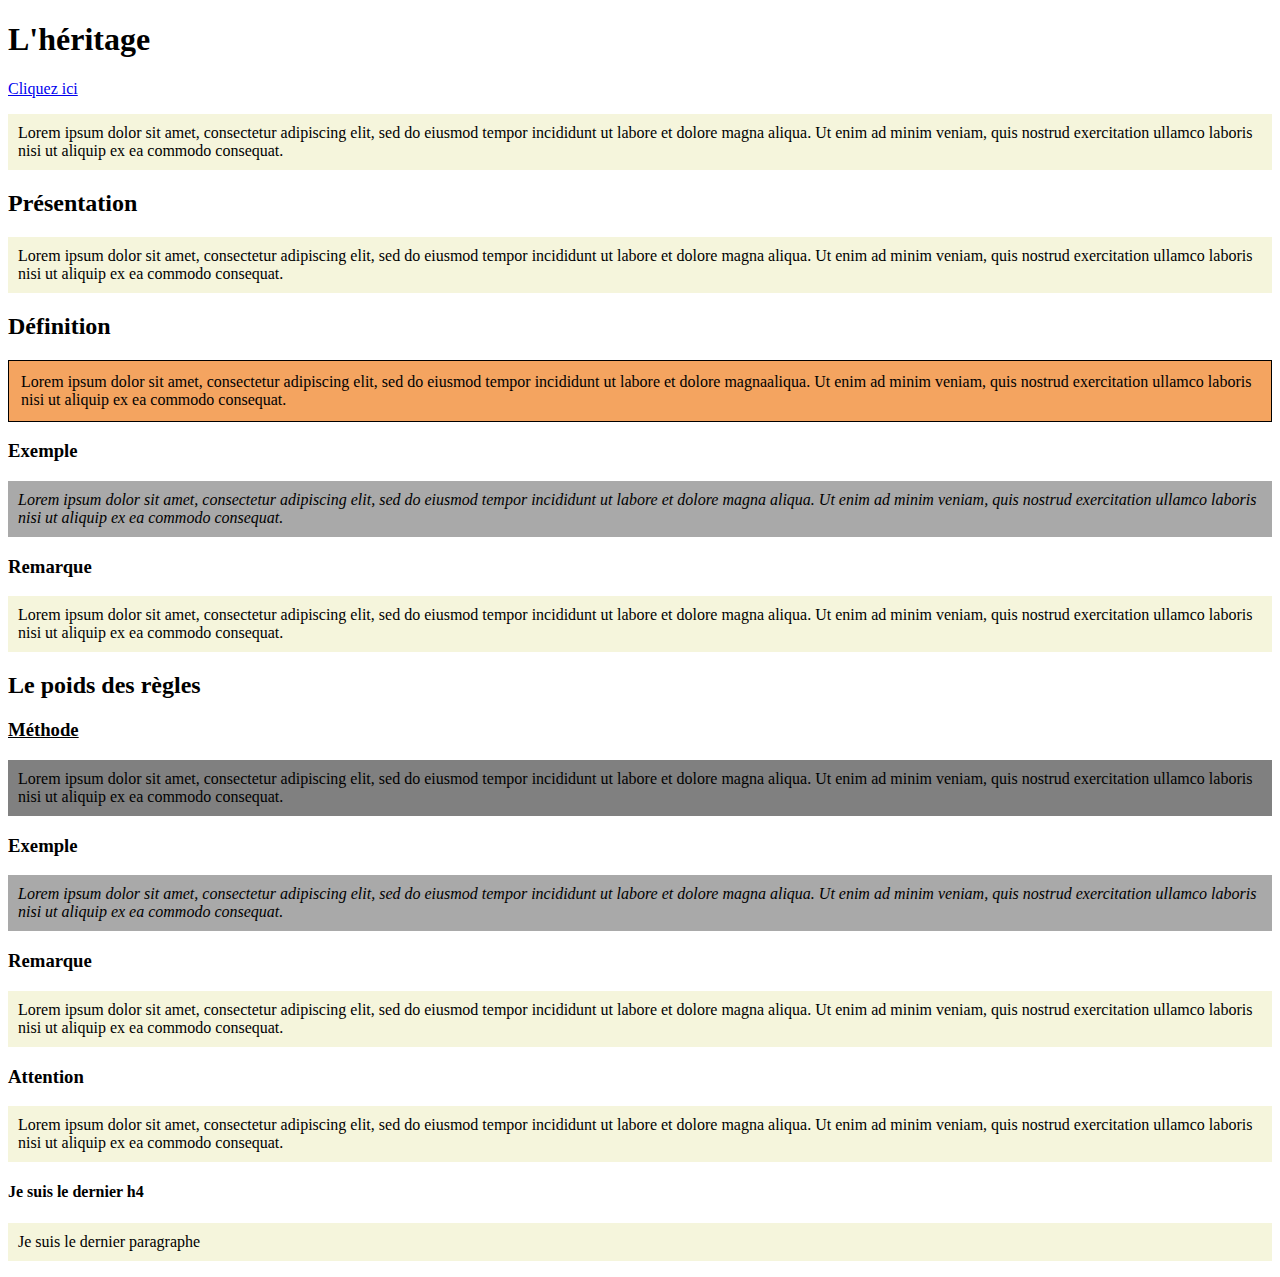
<file: Exercice_2/index.html>
<!DOCTYPE html>
<html lang="fr">

<head>
    <meta charset="UTF-8">
    <title>L'héritage</title>
    <link rel="stylesheet" href="style.css">
</head>

<body>
    <h1>L'héritage</h1>
    <a href="#">Cliquez ici</a>
    <section class="context">
        <p>
            Lorem ipsum dolor sit amet, consectetur adipiscing elit, sed do eiusmod tempor
            incididunt ut labore et dolore
            magna
            aliqua. Ut enim ad minim veniam, quis nostrud exercitation ullamco laboris nisi ut
            aliquip ex ea commodo
            consequat.
        </p>
    </section>
    <section class="presentation">
        <h2>Présentation</h2>
        <p>
            Lorem ipsum dolor sit amet, consectetur adipiscing elit, sed do eiusmod tempor
            incididunt ut labore et dolore
            magna
            aliqua. Ut enim ad minim veniam, quis nostrud exercitation ullamco laboris nisi ut
            aliquip ex ea commodo
            consequat.
        </p>
    </section>
    <section class="course-content">
        <h2 class="definition">Définition</h2>
        <p id="definition" class="method">
            Lorem ipsum dolor sit amet, consectetur adipiscing elit, sed do eiusmod tempor
            incididunt ut labore et dolore magnaaliqua. Ut enim ad minim veniam, quis nostrud exercitation ullamco
            laboris nisi ut
            aliquip ex ea commodo
            consequat.
        </p>

        <h3 class="italic">Exemple</h3>
        <p class="sample">
            Lorem ipsum dolor sit amet, consectetur adipiscing elit, sed do eiusmod tempor
            incididunt ut labore et dolore
            magna
            aliqua. Ut enim ad minim veniam, quis nostrud exercitation ullamco laboris nisi ut
            aliquip ex ea commodo
            consequat.
        </p>

        <h3>Remarque</h3>
        <p>
            Lorem ipsum dolor sit amet, consectetur adipiscing elit, sed do eiusmod tempor
            incididunt ut labore et dolore
            magna
            aliqua. Ut enim ad minim veniam, quis nostrud exercitation ullamco laboris nisi ut
            aliquip ex ea commodo
            consequat.
        </p>

        <h2>Le poids des règles</h2>

        <h3 class="method">Méthode</h3>
        <p class="method">
            Lorem ipsum dolor sit amet, consectetur adipiscing elit, sed do eiusmod tempor
            incididunt ut labore et dolore
            magna
            aliqua. Ut enim ad minim veniam, quis nostrud exercitation ullamco laboris nisi ut
            aliquip ex ea commodo
            consequat.
        </p>

        <h3>Exemple</h3>
        <p class="sample italic">
            Lorem ipsum dolor sit amet, consectetur adipiscing elit, sed do eiusmod tempor
            incididunt ut labore et dolore
            magna
            aliqua. Ut enim ad minim veniam, quis nostrud exercitation ullamco laboris nisi ut
            aliquip ex ea commodo
            consequat.
        </p>

        <h3>Remarque</h3>
        <p>
            Lorem ipsum dolor sit amet, consectetur adipiscing elit, sed do eiusmod tempor
            incididunt ut labore et dolore
            magna
            aliqua. Ut enim ad minim veniam, quis nostrud exercitation ullamco laboris nisi ut
            aliquip ex ea commodo
            consequat.
        </p>

        <h3 class="warning">Attention</h3>
        <p class="warning">
            Lorem ipsum dolor sit amet, consectetur adipiscing elit, sed do eiusmod tempor
            incididunt ut labore et dolore
            magna
            aliqua. Ut enim ad minim veniam, quis nostrud exercitation ullamco laboris nisi ut
            aliquip ex ea commodo
            consequat.
        </p>

    </section>
    <div>
        <h4 class="dernier">Je suis le dernier h4</h2>

            <p>Je suis le dernier paragraphe</p>
    </div>
</body>

</html>
</file>
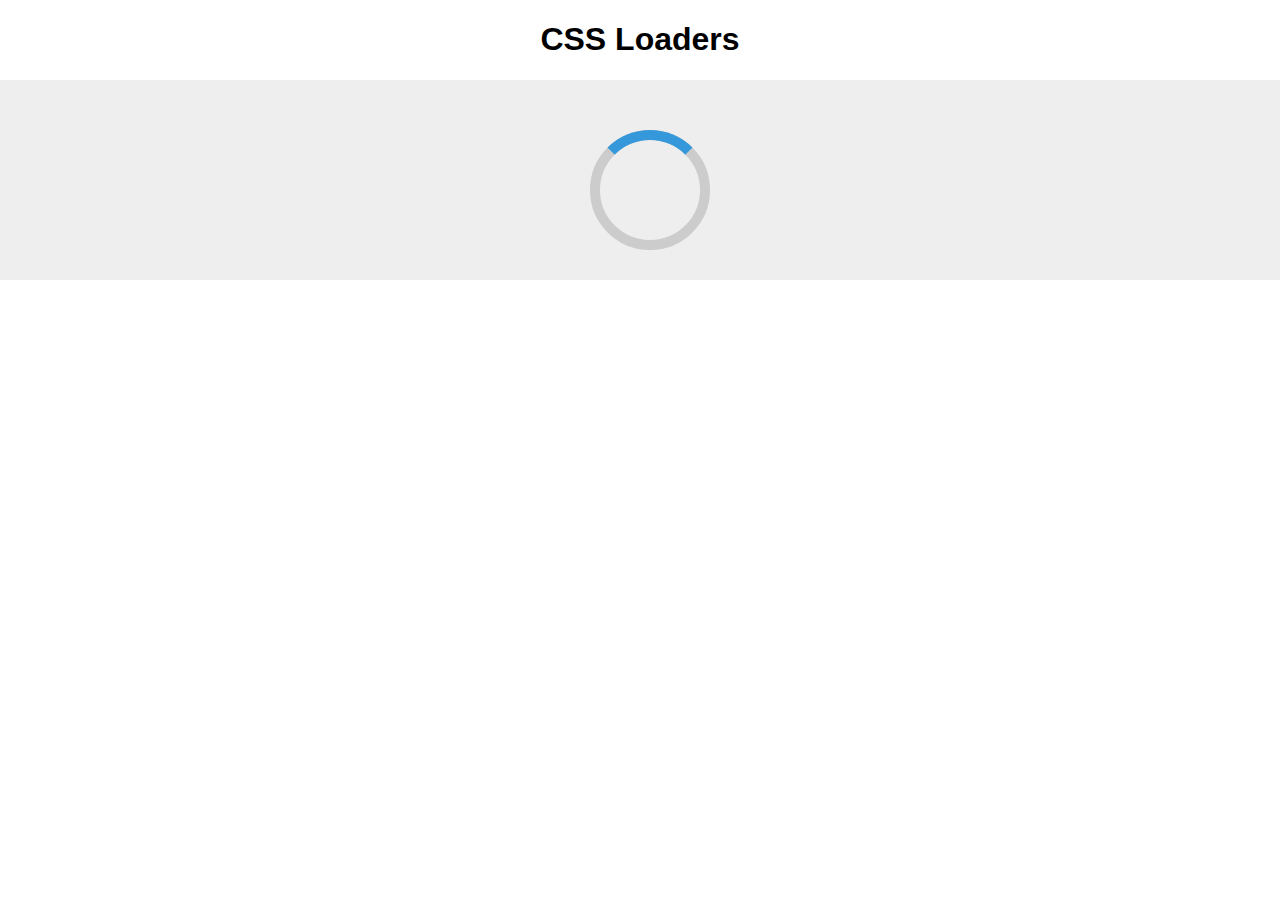
<file: Exercice_5/index.html>
<!DOCTYPE html>
<html lang="fr">

<head>
    <meta charset="UTF-8">
    <meta http-equiv="X-UA-Compatible" content="IE=edge">
    <meta name="viewport" content="width=device-width, initial-scale=1.0">
    <link rel="stylesheet" href="style.css">
    <title>Loader</title>
</head>

<body>
    <div class="container">
        <h1>CSS Loaders</h1>
        <div class="row cf">
            <div class="three col">
                <div class="loader" id="loader-1"></div>
            </div>
        </div>
    </div>
</body>

</html>
</file>
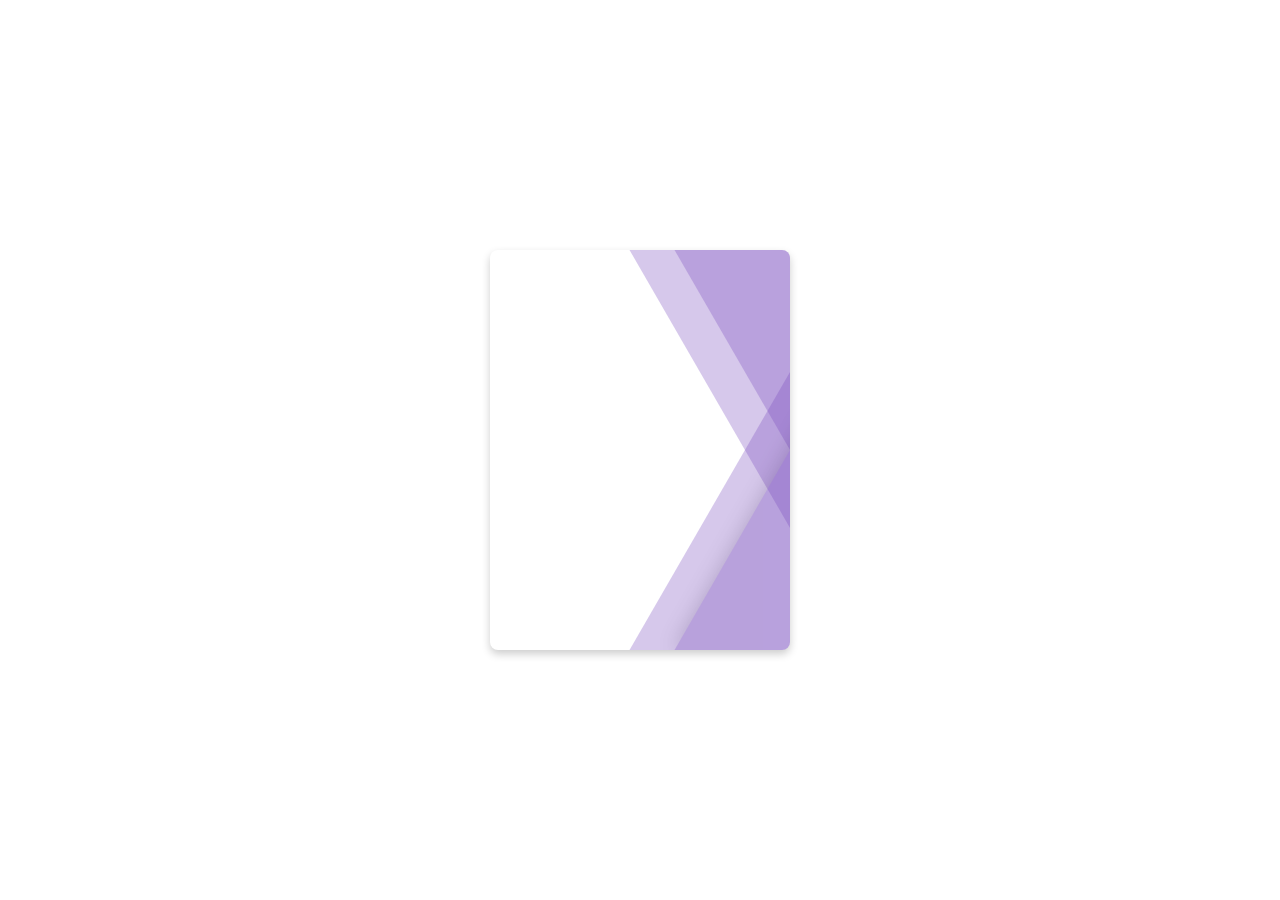
<file: Modèle_1/index.html>
<!DOCTYPE html>
<html lang="fr">

<head>
    <meta charset="UTF-8">
    <meta http-equiv="X-UA-Compatible" content="IE=edge">
    <meta name="viewport" content="width=device-width, initial-scale=1.0">
    <link rel="stylesheet" href="style.css">
    <title>Styliser un bouton</title>
</head>

<body>
    <div class="profile-card">
        <div class="info">
            <h2>Paul Dupont</h2>
            <p>PDG / Fondateur</p>
        </div>
    </div>
</body>

</html>
</file>
<file: Exercice_2/style.css>
p {
  padding: 10px;
  background-color: beige;
}
p.sample {
  background-color: darkgray;
  font-style: italic;
}

h3.method {
  text-decoration: underline;
}

p.method {
  background-color: gray;
}

#definition {
  background-color: sandybrown;
  padding: 12px;
  border: 1px solid black;
}
</file>
<file: Exercice_5/style.css>
html,
body {
  width: 100%;
  height: 100%;
  margin: 0;
  padding: 0;
  font-family: "Open Sans", sans-serif;
}

a {
  text-decoration: none;
}

h1 {
  text-align: center;
}

/* COLUMNS */

.container {
  width: 100%;
  margin: 0 auto;
  position: relative;
}

/* CLEARFIX */

.three {
  background-color: #eee;
  padding: 50px 0;
}

/* LOADERS */

.loader {
  width: 100px;
  height: 100px;
  border-radius: 100%;
  position: relative;
  margin: 0 auto;
}

#loader-1:before,
#loader-1:after {
  content: "";
  position: absolute;
  width: 100%;
  height: 100%;
  border-radius: 100%;
  border: 10px solid transparent;
  border-top-color: #3498db;
}

#loader-1:before {
  z-index: 100;
}

#loader-1:after {
  border: 10px solid #ccc;
}
</file>
<file: Modèle_1/style.css>
* {
  padding: 0;
  margin: 0;
  box-sizing: border-box;
}

body {
  font-family: "Segoe UI", Tahoma, Geneva, Verdana, sans-serif;
  display: grid;
  place-items: center;
  height: 100vh;
}

.profile-card {
  width: 300px;
  height: 400px;
  border-radius: 8px;
  box-shadow: 0 4px 8px rgba(0, 0, 0, 0.2);
  display: grid;
  place-items: center;
  background: url("https://www.dropbox.com/s/d5cvnph0y2a4tk7/image.jpg?raw=1")
    no-repeat center center/cover;
  position: relative;
  transition: all 1s;
  z-index: 1;
  overflow: hidden;
}

.info h2,
.info p {
  color: #fff;
  opacity: 0;
  transition: all 0.6s;
}

.profile-card:hover .info h2,
.profile-card:hover .info p {
  opacity: 1;
}

.info::before {
  content: "";
  position: absolute;
  top: 0;
  left: 0;
  width: 100%;
  height: 100%;
  background: #764abc;
  transform: skew(30deg) translateX(100%);
  opacity: 0.3;
  z-index: -1;
  transition: all 0.6s ease;
}
.info::after {
  content: "";
  position: absolute;
  top: 0;
  left: 0;
  width: 100%;
  height: 100%;
  background: #764abc;
  transform: skew(-30deg) translateX(100%);
  box-shadow: 0 0 20px rgba(0, 0, 0, 0.7);
  opacity: 0.3;
  z-index: -1;
  transition: all 0.6s ease;
}

.profile-card:hover .info::before {
  transform: skew(30deg) translateX(50%);
}

.profile-card:hover .info::after {
  transform: skew(-30deg) translateX(40%);
  opacity: 0.7;
}
.profile-card::before {
  content: "";
  position: absolute;
  top: 0;
  left: 0;
  width: 100%;
  height: 100%;
  background: #764abc;
  opacity: 0.3;
  transform: skew(30deg) translateX(85%);
  transition: all 0.6s ease;
  z-index: -1;
}

.profile-card::after {
  content: "";
  position: absolute;
  top: 0;
  left: 0;
  width: 100%;
  height: 100%;
  background: #764abc;
  opacity: 0.3;
  transform: skew(-30deg) translateX(85%);
  transition: all 0.6s ease;
  z-index: -1;
}
.profile-card:hover:before {
  transform: skew(30deg) translateX(30%);
}
.profile-card:hover:after {
  transform: skew(-30deg) translateX(20%);
}
</file>
